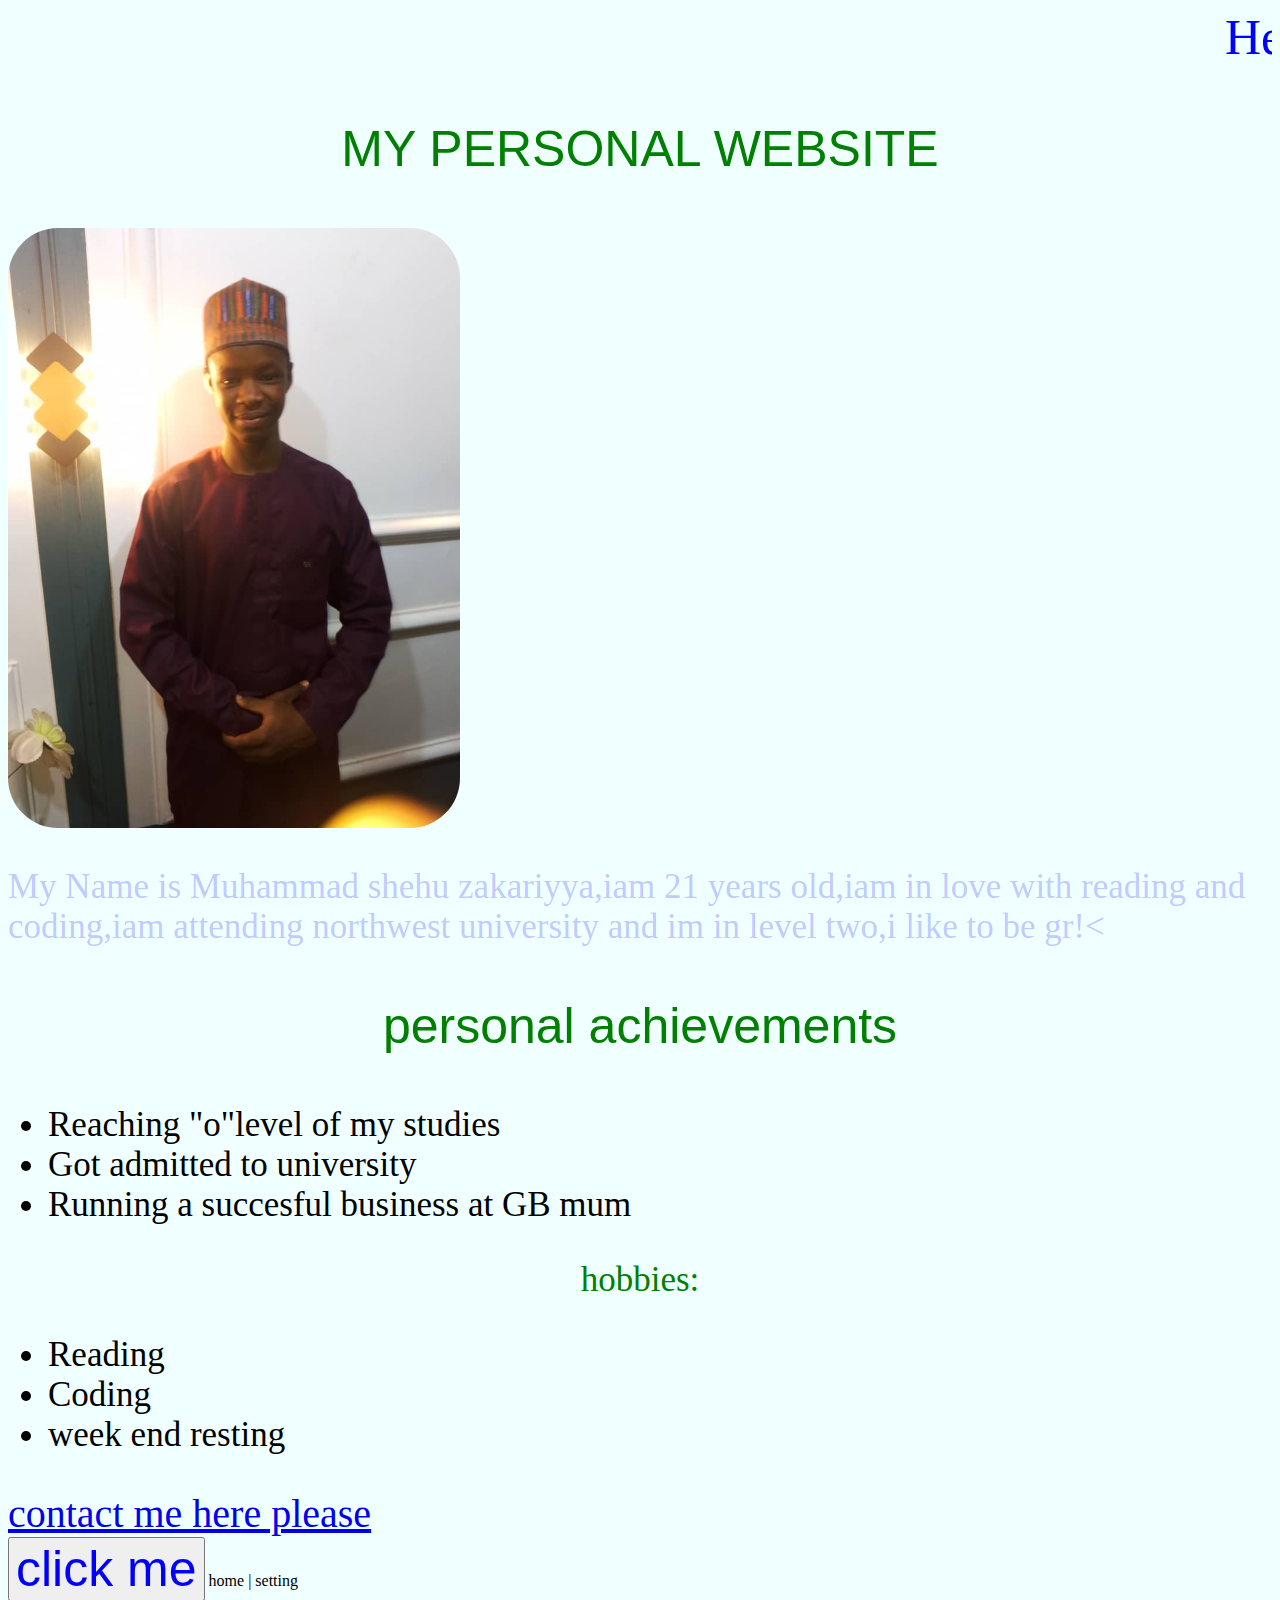
<file: index.html>
<!DOCTYPE html>
<html lang="en">
<head>
    <meta charset="UTF-8">
    <title>my website</title>
    <link rel="stylesheet" href="muhammad.css">
</head>
<body>
    <marquee id="main" >Hello,welcome to my website</marquee>
    <P id="hello">MY PERSONAL WEBSITE</p>  
    <img  src="my image.jpg" height="600px" alt="my photo">
    <p id="introduction">My Name is Muhammad shehu zakariyya,iam 21 years old,iam in love with reading and coding,iam attending northwest university and im in level two,i like to be gr!<
    <p id="hello">personal achievements</p>
    <ul id="list">
        <li>Reaching "o"level of my studies</li>
        <li>Got admitted to university</li>
        <li>Running a succesful business at GB mum</li>
    </ul>
    <p id="hub"><bold>hobbies:</bold></p>
    <ul id="list">
        <li>Reading</li>
        <li>Coding</li>
        <li>week end resting</li>
    </ul>
    <a id="contact" href="contact me.html">contact me here please</a>
    <!--<form type="Radio">
        <h>do you like it</h>
        <ul>
            <li>yes</li>
           <li>no</li>
        </ul>-->
    </form>
    <footer>
        <button id="btn" onclick="alert('Goodbye!')">click me</button>
        <h>home | setting</h>
    </footer>
</body>
</html>
</file>
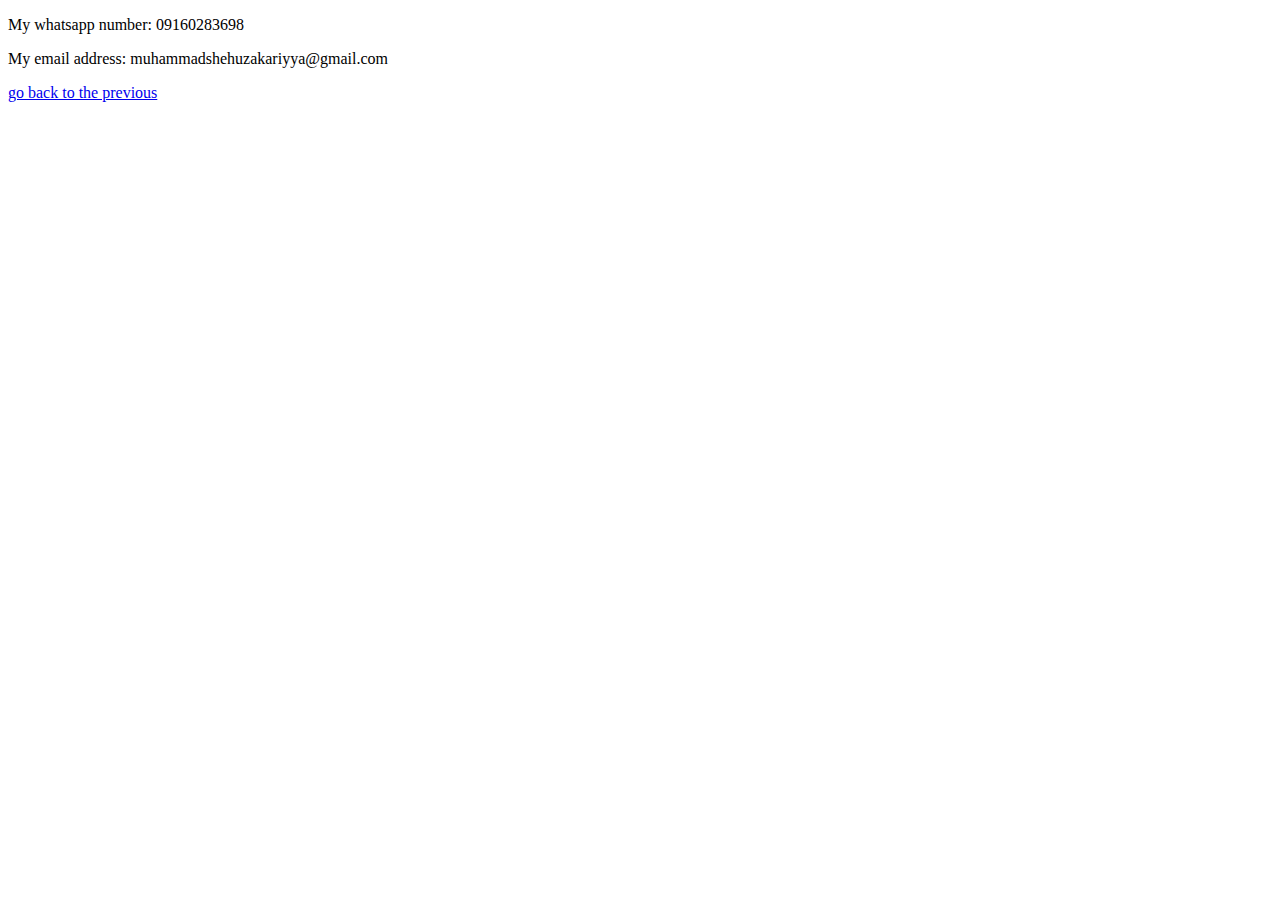
<file: contact me.html>
<!DOCTYPE html>
<html lang="en">
<head>
    <meta charset="UTF-8">
    <title>Page title</title>
</head>
<body>
    <p>My whatsapp number: <bold>09160283698</bold></p>
    <p><bold>My email address: muhammadshehuzakariyya@gmail.com</bold></p>
    <a href="index.html">go back to the previous</a>
</body>
</html>
</file>
<file: muhammad.css>
#hello {
    font-family: sans-serif;
    font-size: 50px;
    color: green;
    text-align: center;
}
body{
    background-color: azure;
}
#introduction{
    font-size: 35px;
    color: #33f4;
    
}
img {
    border-box: 3px;
    display: relative;
    border-radius:50px;
}
#main{
    
    font-size: 50px;
    color: blue;
}
#btn{
    color: blue;
    font-size: 50px;
    text-align: center;
}
#contact{
    font-size: 40px;
    text-align: center;
}
#list{
    font-size: 35px;
    text-align:relative;
}
#hub{
    font-size:35px;
    text-align: center;
    color: green;
}
</file>
